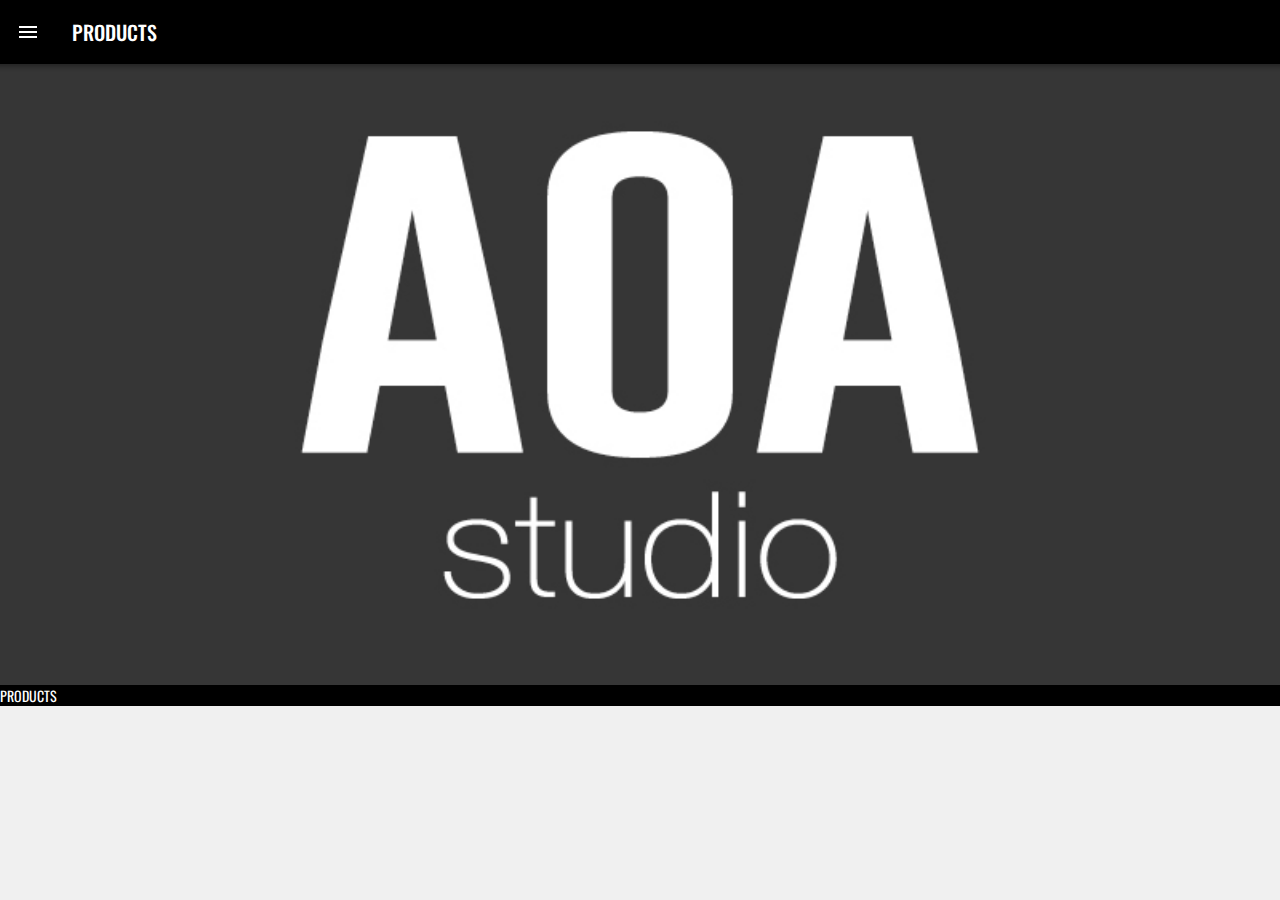
<file: index.html>
<!doctype html>
<html>
<head>
<meta charset="UTF-8">
<meta name="viewport" content="width=device-width, initial-scale=1.0">
<title>App</title>
<link href="css/framework7.min.css" rel="stylesheet">
<link href="css/material-icons.css" rel="stylesheet">
<link href="css/f7-icons.css" rel="stylesheet">
<link href="https://cdnjs.cloudflare.com/ajax/libs/font-awesome/5.12.1/css/all.min.css" rel="stylesheet">
<link href="css/style.css" rel="stylesheet">
</head>
<body class="color-theme-black">
	 <!-- App root element -->
    <div id="app">
      <!-- Statusbar overlay -->
      <div class="statusbar"></div>
	
			<section class="panel panel-left panel-cover">
			<h3 class="block-title">Navigation</h3>
			<div class="block">
				<article class="list">
					<ul>
						<li>
							<a href="/blush/" class="item-link item-content panel-close">
								<div class="item-media">
									<i class="fas fa-shopping-cart"></i>
								</div>
								<div class="item-inner">
								  Blush
								</div>
							</a>
						</li>
						<li>
							<a href="/eyeshadow/" class="item-link item-content panel-close">
								<div class="item-media">
									<i class="fas fa-shopping-cart"></i>
								</div>
								<div class="item-inner">
									Eyeshadow
								</div>
							</a>
						</li>
						<li>
							<a href="/#/" class="item-link item-content panel-close">
								<div class="item-media">
									<i class="fas fa-shopping-cart"></i>
								</div>
								<div class="item-inner">
								  Nail Polish
								</div>
							</a>
						</li>
						<li>
							<a href="/profile/" class="item-link item-content panel-close">
								<div class="item-media">
									<i class="fas fa-user"></i>
								</div>
								<div class="item-inner">
								  Profile
								</div>
							</a>
						</li>
					</ul>
				</article>
			</div>
		</section>

      <!-- Your main view, should have "view-main" class -->
      <div class="view view-main view-init">
        <!-- Initial Page, "data-name" contains page name -->
        <section data-name="home" class="page">

          <!-- Top Navbar -->
          <nav class="navbar">
            <div class="navbar-inner"> 
				<a href="#" class="link panel-open" data-panel="left"><i class="material-icons">menu</i></a>
              <div class="title">Products</div>
            </div>
          </nav>
 		<div class="page-content">
            <!--<h2 class="block-title">Titulo de Contenido</h2> <!-- Siempre los titulos seran block-title -->
			 <!--<div class="block block-strong"> <!-- Siempre el contenido sera block -->
			 	<!-- Texto de contenido
			 </div>-->	
			  <article class="hero-entrada">
		<div class="overlay"></div>
	</article>
		 <article class="menu-entrada">
		 Products
		 </article>
		 <article class="hero-blush">
			 <a href="/blush/">
		<div class="texto-menu">
		<h2>Blush</h2>
		</div>
			 <div class="precio-menu">
		$5.00
		</div>
			 </a>
	</article>
		 <article class="hero-eyeshadow">
			 <a href="/eyeshadow/">
		<div class="texto-menu">
		<h2>Eyeshadow</h2>
		</div>
			 <div class="precio-menu">
		$5.00
		</div>
			 </a>
			 </article>
			<article class="hero-nail">
		<div class="texto-menu">
		<h2>Nail Polish</h2>
			 </div>
			<div class="row">
		</div>
			 <div class="precio-menu">
		$5.00
		</div>
		 </article>
          </div>
        </section>
		  
      </div>
    </div>
	
	
	  <article class="popup popup-confirm">
		
		<div class="view">
			<div class="page">
			  <div class="page-content">
					
					<div class="block">
					
						<div class="icon-done">
							<i class="material-icons">done</i>
						</div>
						
						<p>Your order is ready!</p>
						
						<div class="row">
							<a href="/home/" class="link button button-fill btn-verde popup-close">Back to menu</a>
							<a href="/combos/" class="link button btn-gris popup-close">Continue Shopping</a>
						</div>
						
				  	</div>
					
			  </div>
			</div>
	
	</article>
		  
<script src="js/framework7.min.js"></script>
<script src="js/my-app.js"></script>
</body>
</html>
</file>
<file: css/material-icons.css>
@font-face {
  font-family: 'Material Icons';
  font-style: normal;
  font-weight: 400;
  src: url(../fonts/MaterialIcons-Regular.eot); /* For IE6-8 */
  src: local('../fonts/Material Icons'),
       local('../fonts/MaterialIcons-Regular'),
       url(../fonts/MaterialIcons-Regular.woff2) format('woff2'),
       url(../fonts/MaterialIcons-Regular.woff) format('woff'),
       url(../fonts/MaterialIcons-Regular.ttf) format('truetype');
}

.material-icons {
  font-family: 'Material Icons';
  font-weight: normal;
  font-style: normal;
  font-size: 24px;  /* Preferred icon size */
  display: inline-block;
  line-height: 1;
  text-transform: none;
  letter-spacing: normal;
  word-wrap: normal;
  white-space: nowrap;
  direction: ltr;
  -webkit-font-smoothing: antialiased;
  text-rendering: optimizeLegibility;
  -moz-osx-font-smoothing: grayscale;
  font-feature-settings: 'liga';
}
</file>
<file: css/f7-icons.css>
@font-face {
  font-family: 'Framework7 Icons';
  font-style: normal;
  font-weight: 400;
  src: url("../fonts/Framework7Icons-Regular.eot");
  src: url("../fonts/Framework7Icons-Regular.woff2") format("woff2"),
       url("../fonts/Framework7Icons-Regular.woff") format("woff"),
       url("../fonts/Framework7Icons-Regular.ttf") format("truetype");
}

.f7-icons {
  font-family: 'Framework7 Icons';
  font-weight: normal;
  font-style: normal;
  font-size: 25px;
  line-height: 1;
  letter-spacing: normal;
  text-transform: none;
  display: inline-block;
  white-space: nowrap;
  word-wrap: normal;
  direction: ltr;
  -webkit-font-smoothing: antialiased;
  text-rendering: optimizeLegibility;
  -moz-osx-font-smoothing: grayscale;
  -webkit-font-feature-settings: "liga";
  -moz-font-feature-settings: "liga=1";
  -moz-font-feature-settings: "liga";
  font-feature-settings: "liga";
  text-align: center;
}
</file>
<file: css/style.css>
@import url('https://fonts.googleapis.com/css?family=Oswald:300,400,500,600,700&display=swap');

body{
	font-family: 'Oswald', sans-serif !important;
	text-transform: uppercase;
}

p{
	margin: 5px 0;
}

h2{
	margin: 5px 0;
}
.menu{
	position: relative;
	text-align: center;
	color: #FFFFFF;
	padding: 15% 0;
}
.menu h2{
	color: #fff;
	font-size: 30px;
	margin-bottom: 4px;
	margin-top: 50px;
}

.texto{
	position:absolute;
	width: 100%;
	height: 100%;
	top: 0;
}
.texto-menu{
	position:absolute;
	width: 90%;
	bottom: 0;
	background-color: #F694FC;
	text-align: left;
	padding: 2px 5%;
	font-size: 12px;
	color: #fff;
	font-weight: 200;
}
.precio-menu{
	position: absolute;
    background-color: #fff;
    padding: 10px 10px;
	margin: -20px 0;
    bottom: 25px;
    right: 30px;
    color: #000;
    display: grid;
    align-content: center;
	font-weight: 500;
	font-size: 16px;
}

.img-fluid{
	max-width: 100%;
}
.menu-entrada{
	color: #fff;
}
.hero-entrada{
	background-image: url("../img/logo.jpeg");
	background-size: cover;
	background-position: center;
	background-repeat: no-repeat;
	padding: 25% 0;
	text-align: center;
	position: relative;
}
.hero-entrada h2{
	font-size: 34px;
	font-weight: 600;
	color: #fff;
	margin-bottom: 0;
	padding: 17% 0 0 0;
}
.hero-entrada p{
	font-size: 12px;
	font-weight: 300;
	color: #E4CEAC;
}
.hero-nail{
	background-image: url("../img/aoa19.jpg");
	background-size: cover;
	background-position: center;
	background-repeat: no-repeat;
	padding: 50% 0;
	text-align: center;
	position: relative;
}
.hero-blush{
	background-image: url("../img/aoa3.jpg");
	background-size: cover;
	background-position: center;
	background-repeat: no-repeat;
	padding: 50% 0;
	text-align: center;
	position: relative;
}
.hero-eyeshadow{
	background-image: url("../img/aoa_7.jpg");
	background-size: cover;
	background-position: center;
	background-repeat: no-repeat;
	padding: 50% 0;
	text-align: center;
	position: relative;
}
.hero-drinks{
    background-image: url("../img/aoa_3.jpg");
    background-size: cover;
    background-position: center;
    background-repeat: no-repeat;
    padding: 50% 0;
    text-align: center;
    position: relative;
}
.hero-drinks h2{
	padding-top: 20%;
    font-size: 34px !important;
    color: #000 !important;
    font-weight: 600 !important;
}
.hero-drinks p{
    font-size: 14px !important;
    color: #fff !important;
    font-weight: 300 !important;
}
.overlay-drinks{
    background-color: rgba(198,180,150,0.95);
}

.card-drinks{
    background-color: #f3f3f3;
    padding: 10px;
}
.card-header h3{
    color: #A2A1A3 !important;
    font-size: 16px !important;
    margin: 0;
}
.card-content{
    text-align: center;
}
.card-content img{
    width: 120px;
    margin: 0 auto;
}
.card-footer{
    color: rgba(235,115,226,1.00)!important;
    font-weight: 400 !important;
}

.list-menu{
	margin-top: 0 !important;
	color: #c7c7c7;
	font-size: 14px !important;
}
.list-menu .item-header{
	color: #827b76;
	font-weight: 600 !important;
	font-size: 20px !important;
	margin-bottom: 2px 0;
}
.list-menu .item-footer{
	color: #1AA575 !important;
	font-weight: 400 !important;
	margin-bottom: 2px 0;
}

.navbar,
.toolbar{
	background-color: #000 !important;
}

.popup-confirm{
	color: #ccc;
	text-align: center;
}
.icon-done{
	width: 150px;
	height: 150px;
	line-height: 150px;
	border-radius: 100%;
	background-color: #c9f4c9;
	color: #fff;
	text-align: center;
	margin: auto;
	display: block;
}
.icon-done i{
	font-size: 60px;
}



.md .navbar~* .page-content, .md .navbar~.page-content {
	background-color: #000;
	padding-top: 45px;
}


.img-center{
	margin: 20px auto;
	display: block;
}
.titulo{
	font-size: 20px;
	color: #DADADA !important;
	font-weight: 600;
}
.precio{
	font-size: 20px;
	color: rgba(185,115,249,1.00);
	text-align: right;
	font-weight: 600;
}
.contenido{
	font-size: 14px;
	color: #DADADA;
	margin: 30px 0;
	font-weight: 300;
	text-align: center;
}
.button{
	margin-bottom: 5px !important;
	text-transform: inherit !important;
}
.btn-verde{
	background-color: rgba(185,115,249,1.00) !important;
	color: #fff !important;
	display: block !important;
	text-align: center;
	width: 100%;
	border-radius: 0 !important;
}
.btn-gris{
	background-color: #fff !important;
	color: #5C5C5E !important;
	display: block !important;
	text-align: center;
	width: 100%;
	border-radius: 0 !important;
	border:1px solid #ccc !important;
}

.swiper-wrapper img{
	width: 400px !important;
	margin: 10px auto;
	display: block;
}


.popup-confirm{
	color: #ccc;
	text-align: center;
	margin-bottom: 10%;
}
.icon-done{
	width: 150px;
	height: 150px;
	line-height: 150px;
	border-radius: 100%;
	background-color: #B37CF6;
	color: #fff;
	text-align: center;
	margin: auto;
	display: block;
}
.icon-done i{
	font-size: 60px;
	margin-top: 30%;
	background-color: #B37CF6;
}

.page-content{
	background-color: #000 !important;
}
.swiper-wrapper img{
	width: 150px;
	margin: 20px auto;
	display: block;
}
.block .row .img-fluid{
	width: 200px;
	height: 200px;
	display: block;
	position: relative;
	margin-left: 25%;
}
.titulo-p{
	font-size: 20px;
	color: #DADADA !important;
	font-weight: 600;
	text-align: center;
	margin-top: 10%;
}
.precio-p{
	font-size: 20px;
	color: rgba(185,115,249,1.00);
	text-align: center !important;
	font-weight: 600;
}
</file>
